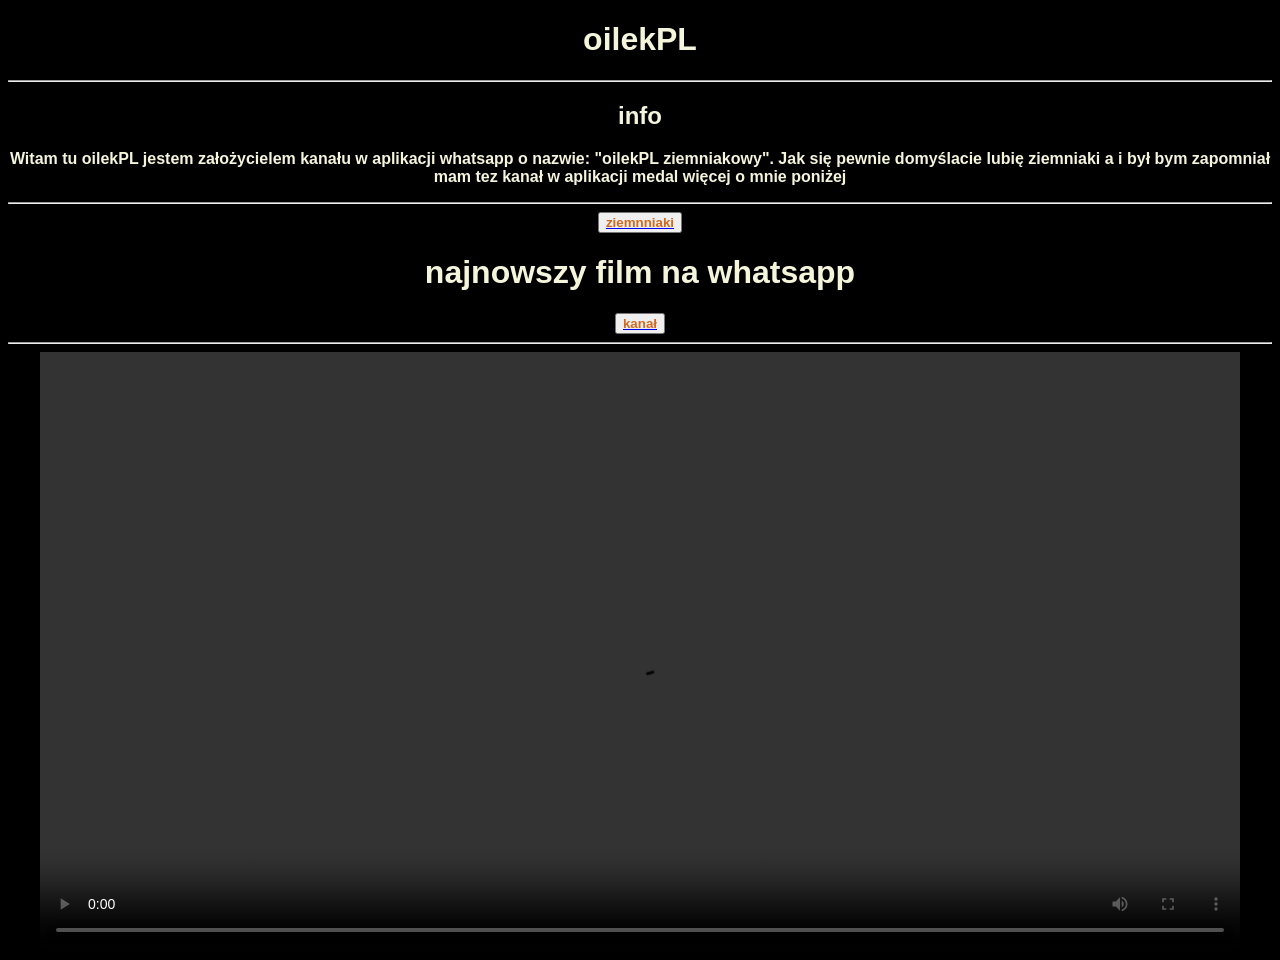
<file: oilekPL-website/index.html>
<!DOCTYPE html>

<html>
    <head>
        <title>oilekPL-Website</title>
        <link rel="stylesheet" href="mainstyle.css">
    </head>
    <body>
        <h1 style="text-align: center;" >oilekPL</h1>
        <hr>
        <h2 style="text-align: center;">info</h2>
        <p style="text-align: center;">Witam tu oilekPL jestem założycielem kanału w aplikacji whatsapp o nazwie: "oilekPL ziemniakowy". Jak się pewnie domyślacie
            lubię ziemniaki a i był bym zapomniał mam tez kanał w aplikacji medal więcej o mnie poniżej </p>
        <hr>
        <a href="file:///C:/Users/StradusPC/Desktop/oilekPL-website/ziemniaki.html">
            <button style="display: block; margin: 0 auto;">ziemnniaki</button>
        </a>

        <h1 style="text-align: center;">najnowszy film na whatsapp</h1>
        <a href="https://whatsapp.com/channel/0029VbC1gtJJZg48bdAgP71D" target="_blank">
            <button style="display: block; margin: 0 auto;">kanał</button>
        </a>
        <hr>
        <video src="filmik.mp4" controls height="600" style="display: block; margin: 0 auto;"></audio>
    </body>
</html>
</file>
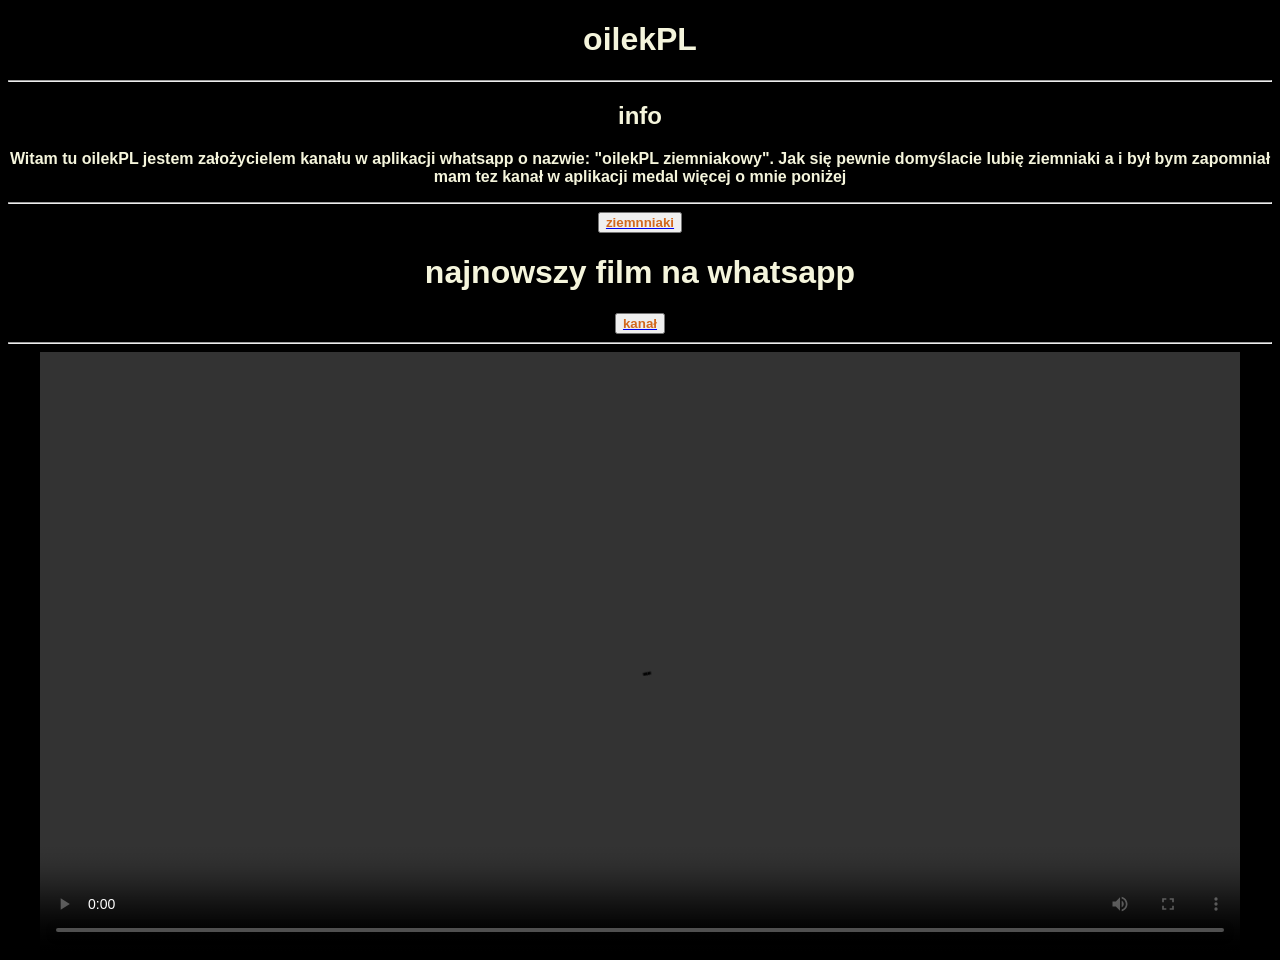
<file: oilekPL-website/main.html>
<!DOCTYPE html>

<html>
    <head>
        <title>oilekPL-Website</title>
        <link rel="stylesheet" href="mainstyle.css">
    </head>
    <body>
        <h1 style="text-align: center;" >oilekPL</h1>
        <hr>
        <h2 style="text-align: center;">info</h2>
        <p style="text-align: center;">Witam tu oilekPL jestem założycielem kanału w aplikacji whatsapp o nazwie: "oilekPL ziemniakowy". Jak się pewnie domyślacie
            lubię ziemniaki a i był bym zapomniał mam tez kanał w aplikacji medal więcej o mnie poniżej </p>
        <hr>
        <a href="file:///C:/Users/StradusPC/Desktop/oilekPL-website/ziemniaki.html">
            <button style="display: block; margin: 0 auto;">ziemnniaki</button>
        </a>

        <h1 style="text-align: center;">najnowszy film na whatsapp</h1>
        <a href="https://whatsapp.com/channel/0029VbC1gtJJZg48bdAgP71D" target="_blank">
            <button style="display: block; margin: 0 auto;">kanał</button>
        </a>
        <hr>
        <video src="filmik.mp4" controls height="600" style="display: block; margin: 0 auto;"></audio>
    </body>
</html>
</file>
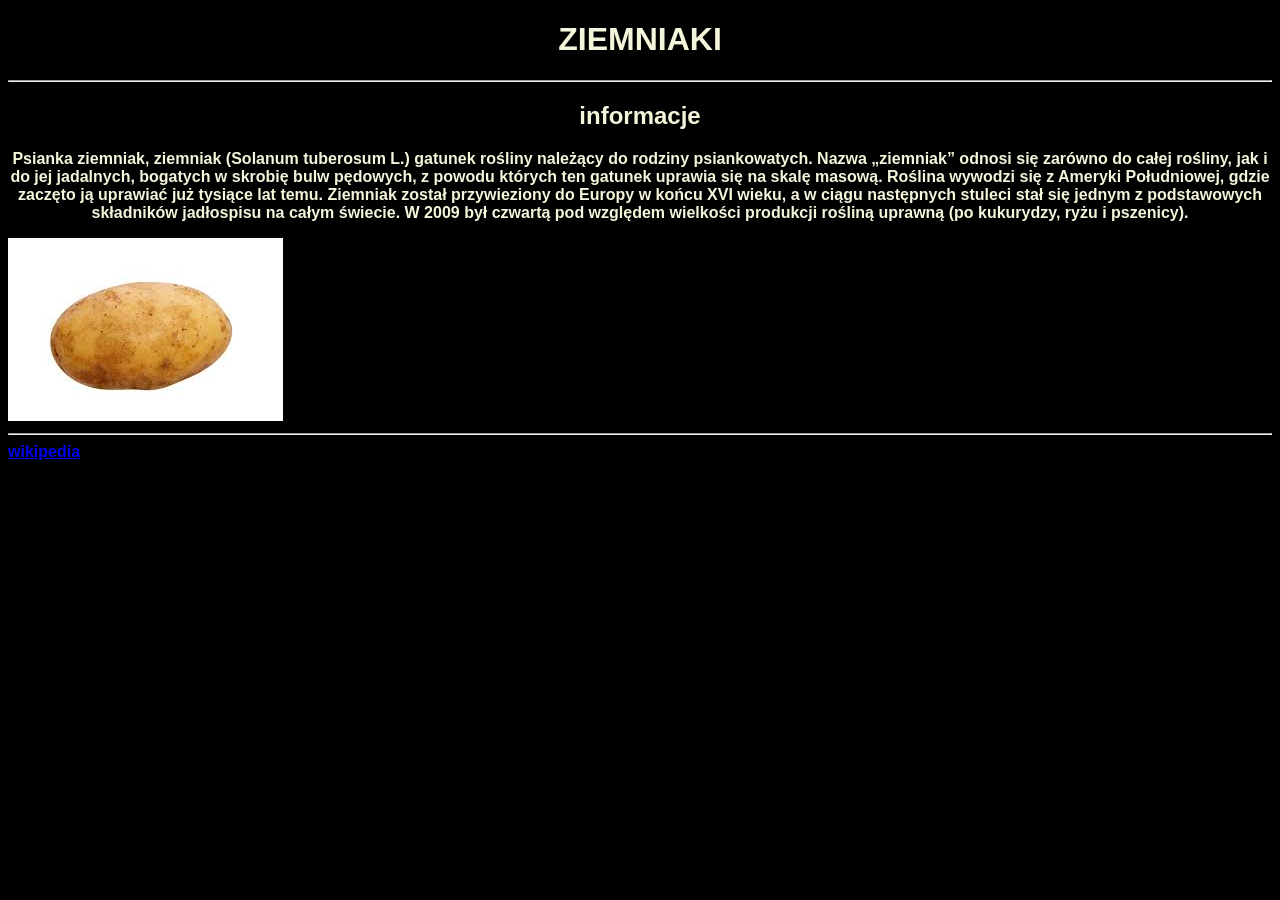
<file: oilekPL-website/ziemniaki.html>
<!DOCTYPE html>

<html>
    <head>
        <title>oilekPL-Website</title>
        <link rel="stylesheet" href="mainstyle.css">
    </head>
    <body>
        <h1 style="text-align: center;">ZIEMNIAKI</h1>
        <hr>
        <h2 style="text-align: center;">informacje</h2>
        <p style="text-align: center;">Psianka ziemniak, ziemniak (Solanum tuberosum L.) gatunek rośliny należący do rodziny psiankowatych. Nazwa „ziemniak” odnosi się zarówno do całej rośliny, jak i do jej jadalnych, bogatych w skrobię bulw pędowych, z powodu których ten gatunek uprawia się na skalę masową. Roślina wywodzi się z Ameryki Południowej, gdzie zaczęto ją uprawiać już tysiące lat temu. Ziemniak został przywieziony do Europy w końcu XVI wieku, a w ciągu następnych stuleci stał się jednym z podstawowych składników jadłospisu na całym świecie. W 2009 był czwartą pod względem wielkości produkcji rośliną uprawną (po kukurydzy, ryżu i pszenicy). </p>
        <img src="ziemniak.jpeg" alt="">
        <hr>
        <a href="https://pl.wikipedia.org/wiki/Ziemniak" target="_blank" style="text-align: center;">wikipedia</a>
    </body>
</html>
</file>
<file: oilekPL-website/mainstyle.css>
body{
    background-color: black;
    color: beige;
    font-family: sans-serif;
    font-weight: 900;
}

button{
    color: chocolate;
    font-weight: 900;
}
</file>
